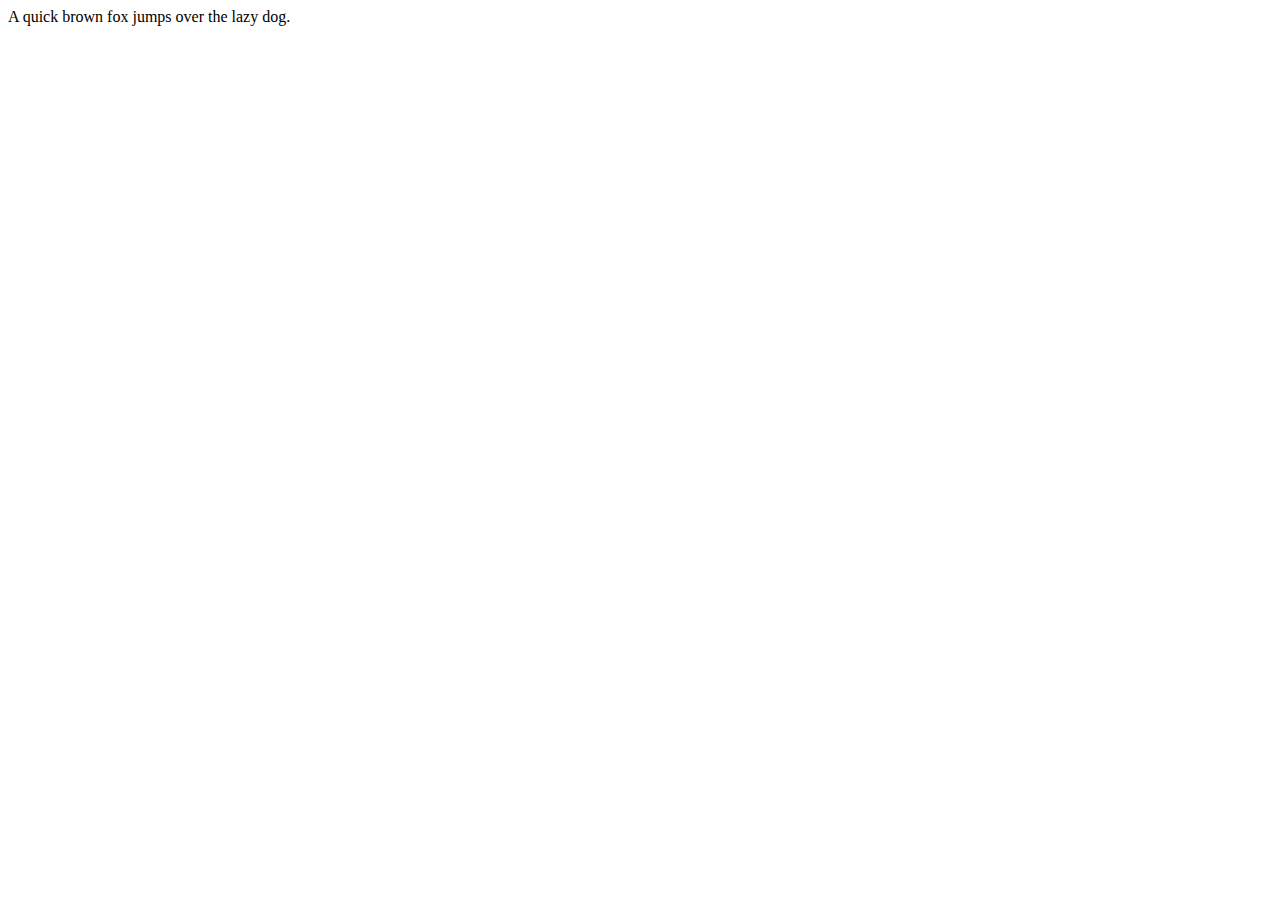
<file: assets/index.html>
<!DOCTYPE html>
<html lang="en">
<head>
    <meta charset="UTF-8">
    <meta name="viewport" content="width=device-width, initial-scale=1.0">
    <title>Happy Birthday</title>
</head>
<body>
    A quick brown fox jumps over the lazy dog.
</body>
</html>
</file>
